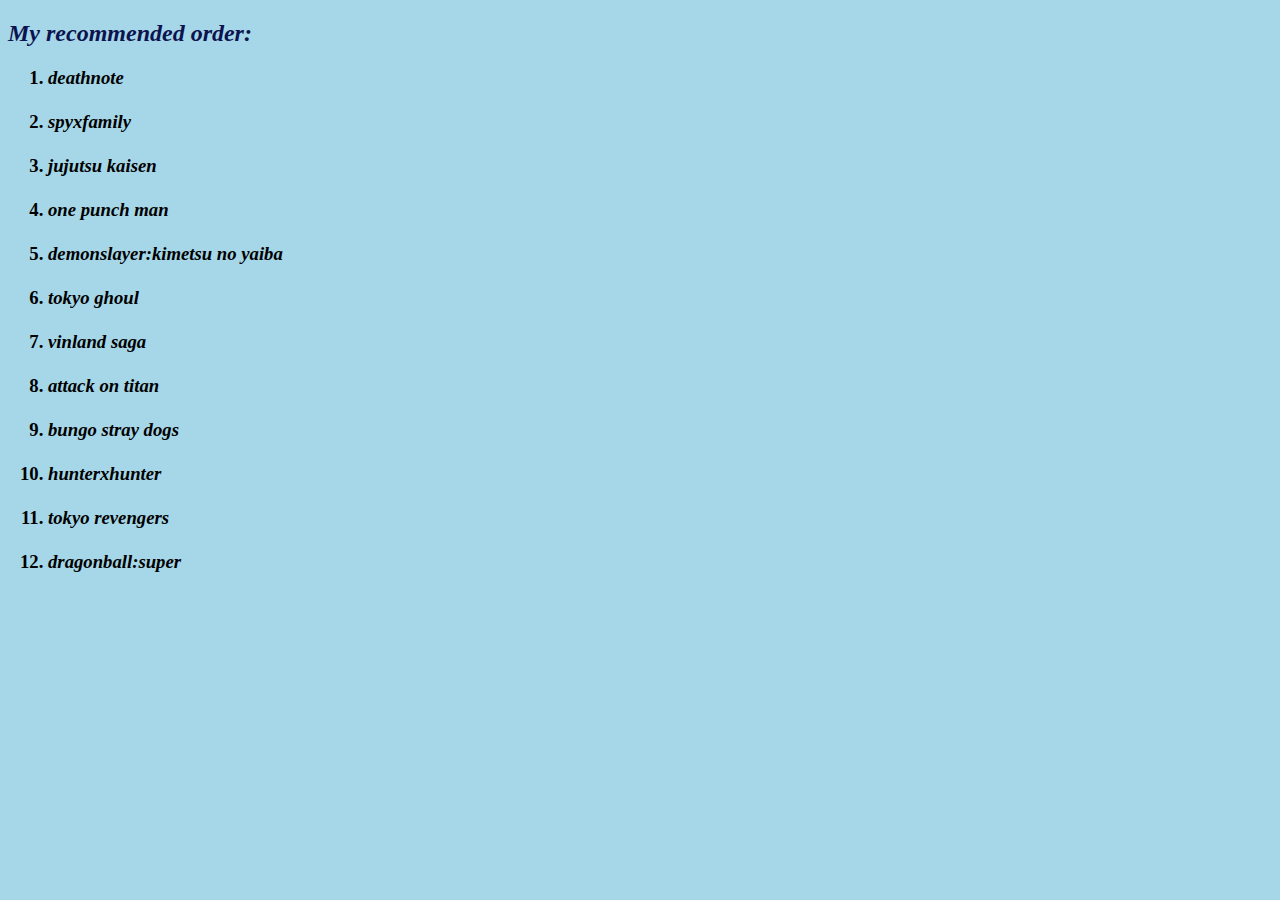
<file: anime.html>
<!DOCTYPE html>
<html>

<head>
    <meta charset="UTF-8">
    <title>anime</title>
    <link rel="stylesheet" href="style.css">
</head>

<body>


    <h2><em>My recommended order:</em></h2>

    <h3>
        <ol>
            <li><em>deathnote</li></em><br>
            <li><em>spyxfamily</li></em><br>
            <li><em>jujutsu kaisen</em></li><br>
            <li><em>one punch man</li></em><br>
            <li><em>demonslayer:kimetsu no yaiba</li></em><br>
            <li><em>tokyo ghoul</em></li><br>
            <li><em>vinland saga</li></em><br>
            <li><em>attack on titan</li></em><br>
            <li><em>bungo stray dogs</li></em><br>
            <li><em>hunterxhunter</li></em><br>
            <li><em>tokyo revengers</em></li><br>
            <li><em>dragonball:super</em></li>
        </ol>

    </h3>
</body>

</html>
</file>
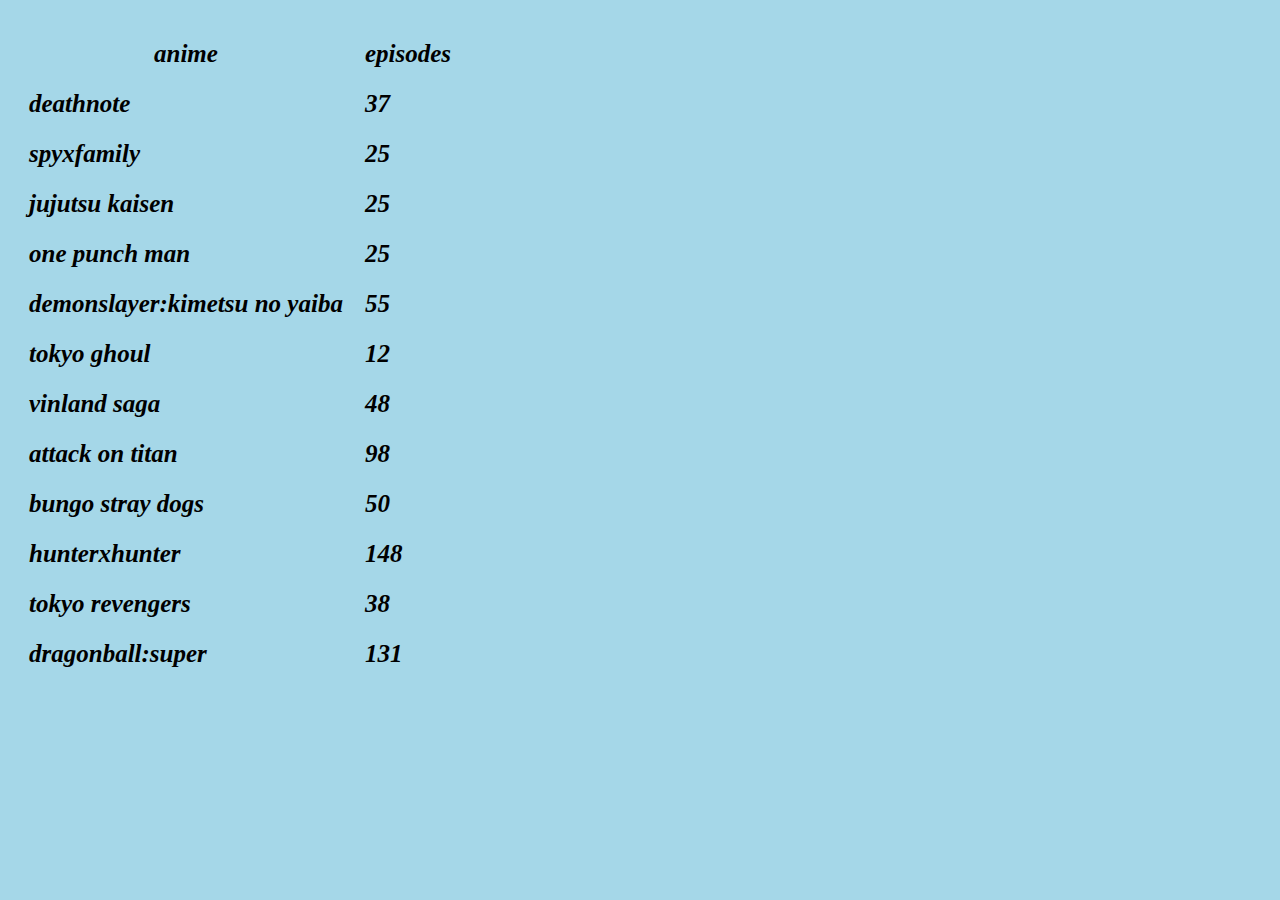
<file: info.html>
<!DOCTYPE html>
<html>

<head>
    <meta charset="UTF-8">
    <title>info</title>
    <link rel="stylesheet" href="style.css">
</head>

<body>



    <h3>
        <table cellspacing="20">
            <thead>
                <tr>
                    <th>anime </th>
                    <th>episodes</th>
                </tr>
            </thead>
            <tr>
                <td>deathnote</td>
                <td>37</td>
            </tr>
            <tr>
                <td>spyxfamily</td>
                <td>25</td>
            </tr>
            <tr>
                <td>jujutsu kaisen</td>
                <td>25</td>
            </tr>
            <tr>
                <td>one punch man</td>
                <td>25</td>
            </tr>
            <tr>
                <td>demonslayer:kimetsu no yaiba</td>
                <td>55</td>
            </tr>
            <tr>
                <td>tokyo ghoul</td>
                <td>12</td>
            </tr>
            <tr>
                <td>vinland saga</td>
                <td>48</td>
            </tr>
            <tr>
                <td>attack on titan</td>
                <td>98</td>
            </tr>
            <tr>
                <td>bungo stray dogs</td>
                <td>50</td>
            </tr>
            <tr>
                <td>hunterxhunter</td>
                <td>148</td>
            </tr>
            <tr>
                <td>tokyo revengers</td>
                <td>38</td>
            </tr>
            <tr>
                <td>dragonball:super</td>
                <td>131</td>
            </tr>

        </table>

    </h3>

</body>

</html>
</file>
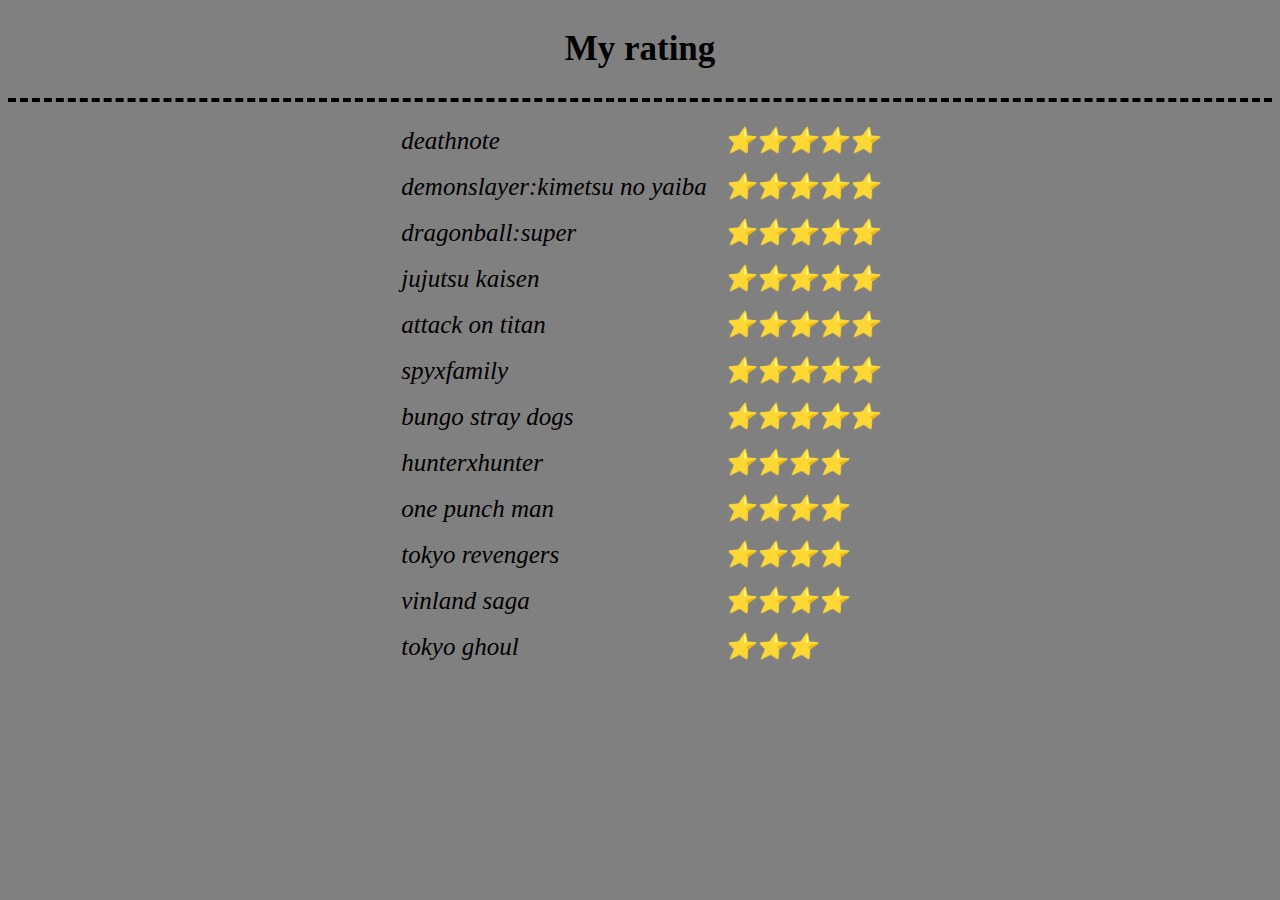
<file: rating.html>
<!DOCTYPE html>
<html lang="en">

<head>
    <meta charset="UTF-8">
    <title>rating</title>
    <link rel="stylesheet" href="style.css">
</head>

<body style="background-color:grey;">

    <center>
        <h2 style="font-size:35px; color:black;">My rating</h2>
        <hr>
        <table cellspacing="15">
            <tr>
                <td>deathnote</td>
                <td>⭐⭐⭐⭐⭐</td>
            </tr>
            <tr>
                <td>demonslayer:kimetsu no yaiba</td>
                <td>⭐⭐⭐⭐⭐</td>
            </tr>
            <tr>
                <td>dragonball:super</td>
                <td>⭐⭐⭐⭐⭐</td>
            </tr>
            <tr>
                <td>jujutsu kaisen</td>
                <td>⭐⭐⭐⭐⭐</td>
            </tr>
            <tr>
                <td>attack on titan</td>
                <td>⭐⭐⭐⭐⭐</td>
            </tr>

            <tr>
                <td>spyxfamily</td>
                <td>⭐⭐⭐⭐⭐</td>
            </tr>
            <tr>
                <td>bungo stray dogs</td>
                <td>⭐⭐⭐⭐⭐</td>
            </tr>
            <tr>
                <td>hunterxhunter</td>
                <td>⭐⭐⭐⭐</td>
            </tr>
            <tr>
                <td>one punch man</td>
                <td>⭐⭐⭐⭐</td>
            </tr>
            <tr>
                <td>tokyo revengers</td>
                <td>⭐⭐⭐⭐</td>
            </tr>

            <tr>
                <td>vinland saga</td>
                <td>⭐⭐⭐⭐</td>
            </tr>
            <tr>
                <td>tokyo ghoul</td>
                <td>⭐⭐⭐</td>
            </tr>

        </table>

    </center>

</body>

</html>
</file>
<file: style.css>
body
{
    background-color:#A5D7E8;
}
hr
{  
    border-style: none;
    border-top-style: dashed;
    border-color: black;
    border-width: 4px;          
}

h1
{
    font-size:50px;
    color:#0C134F;
}

h2
{
    color:#0C134F;
}

td
{
    font-size:25px;
    font-style:italic;
}
th
{
    font-size:25px;
    font-style:italic;
}
</file>
